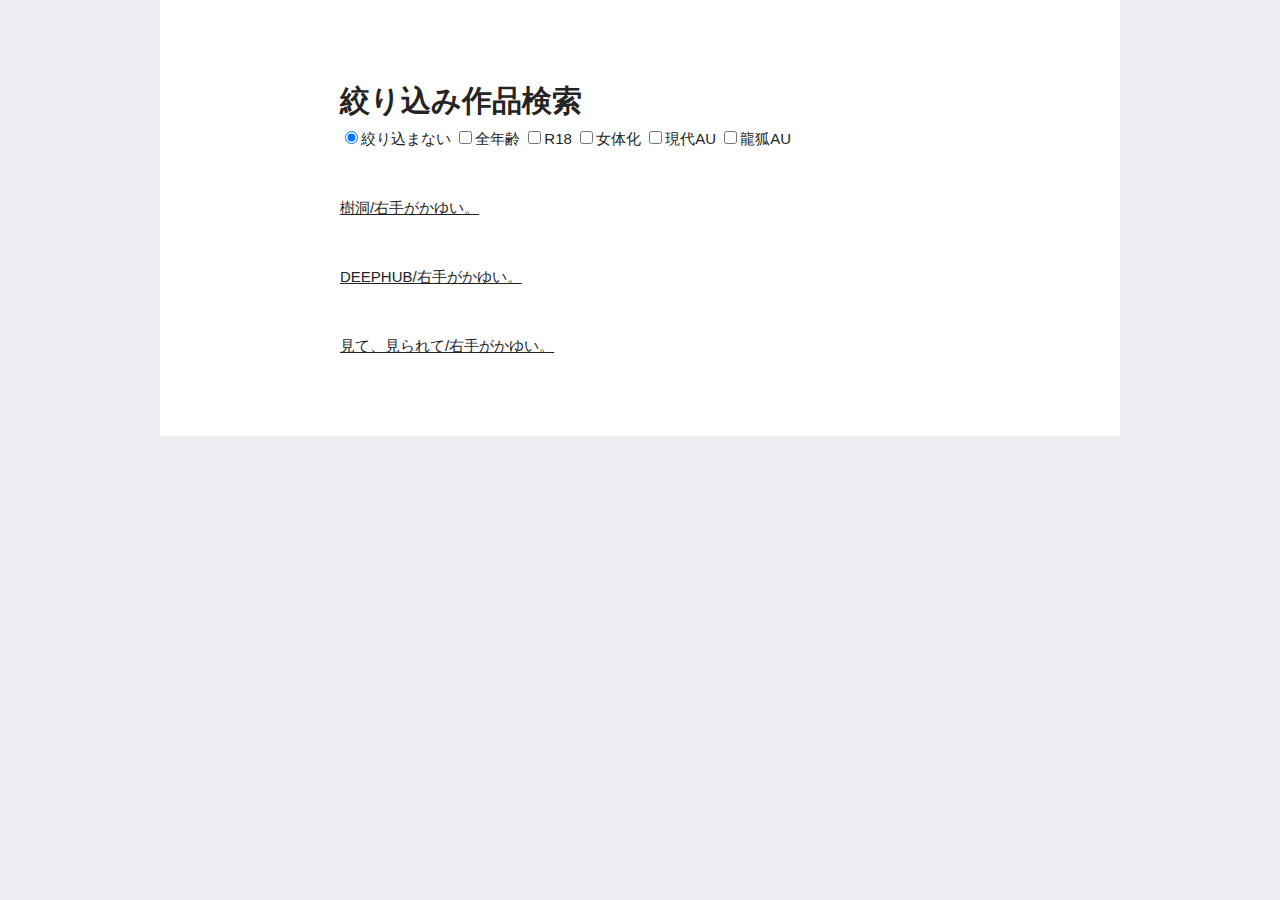
<file: index.html>
<!DOCTYPE html>
<html lang="ja">
<head>
  <meta charset="utf-8">
  <meta name="viewport" content="width=device-width">
  <title>modern</title>
  <script src="js/jquery.js"></script>
  <script src="js/common.js"></script>
  <script src="js/jquery_search.js"></script>
  <link rel="stylesheet" href="css/style.css">
  <link rel="stylesheet" href="css/fuwaimg.css">
</head>

<main>

<div class="container">
  <div class="row">
    <body>
      <section id="sec1"> <!-- １カラム始まり -->
      
<!-- JS設定ここから -->
<script>
  // 絞り込みに使うタグ（class）を記述してください。数の上限下限はありません。
  var $chkbxFilter_tags =['all-ages','adult','genderbend','modern','df']; 

  // 絞り込み対象の要素のHTMLタグを指定してください。（div、section、tr など）
  var $chkbxFilter_blocks = ['section']   
</script>
<!-- JS設定ここまで -->
      <h1>絞り込み作品検索</h1>
      <!-- 絞込み要素選択ここから -->
      <div id="select">
      <!-- 絞り込まない（全表示）ボタン -->
      <label class="selected"><input type="radio" id="all" checked="checked">絞り込まない</label>
      <!-- 絞込みに使うタグをidとして指定します -->
      <label><input type="checkbox" id="all-ages" class="sort">全年齢</label>
      <label><input type="checkbox" id="adult" class="sort">R18</label>
      <label><input type="checkbox" id="genderbend" class="sort">女体化</label>
      <label><input type="checkbox" id="modern" class="sort">現代AU</label>
      <label><input type="checkbox" id="df" class="sort">龍狐AU</label>
      </div>
      <!-- 絞込み要素選択ここまで -->

      <!-- 絞込まれる要素ここから -->
      <div id="result">
      <!-- 絞込みに使うタグをclassとして指定します -->
      <section class="adult df">
      <a href="https://www.pixiv.net/novel/show.php?id=16614980" target="_blank" rel=“noopener”>樹洞/右手がかゆい。</a>
      </section>

      <section class="adult modern">
      <a href="https://www.pixiv.net/novel/show.php?id=16914821" target="_blank" rel=“noopener”>DEEPHUB/右手がかゆい。</a>
      </section>

      <section class="adult modern genderbend">
      <a href="https://www.pixiv.net/novel/show.php?id=17991047" target="_blank" rel=“noopener”>見て、見られて/右手がかゆい。</a>
      </section>

      </div>
      <!-- 絞込まれる要素ここまで -->
      </section> <!-- １カラム終わり -->
    </body>
  </div>
</div>

</main>

<script src="js/scrollbooster.min.js" charset="utf-8"></script>
<script src="js/fuwaimg.js" charset="utf-8"></script>

</html>
</file>
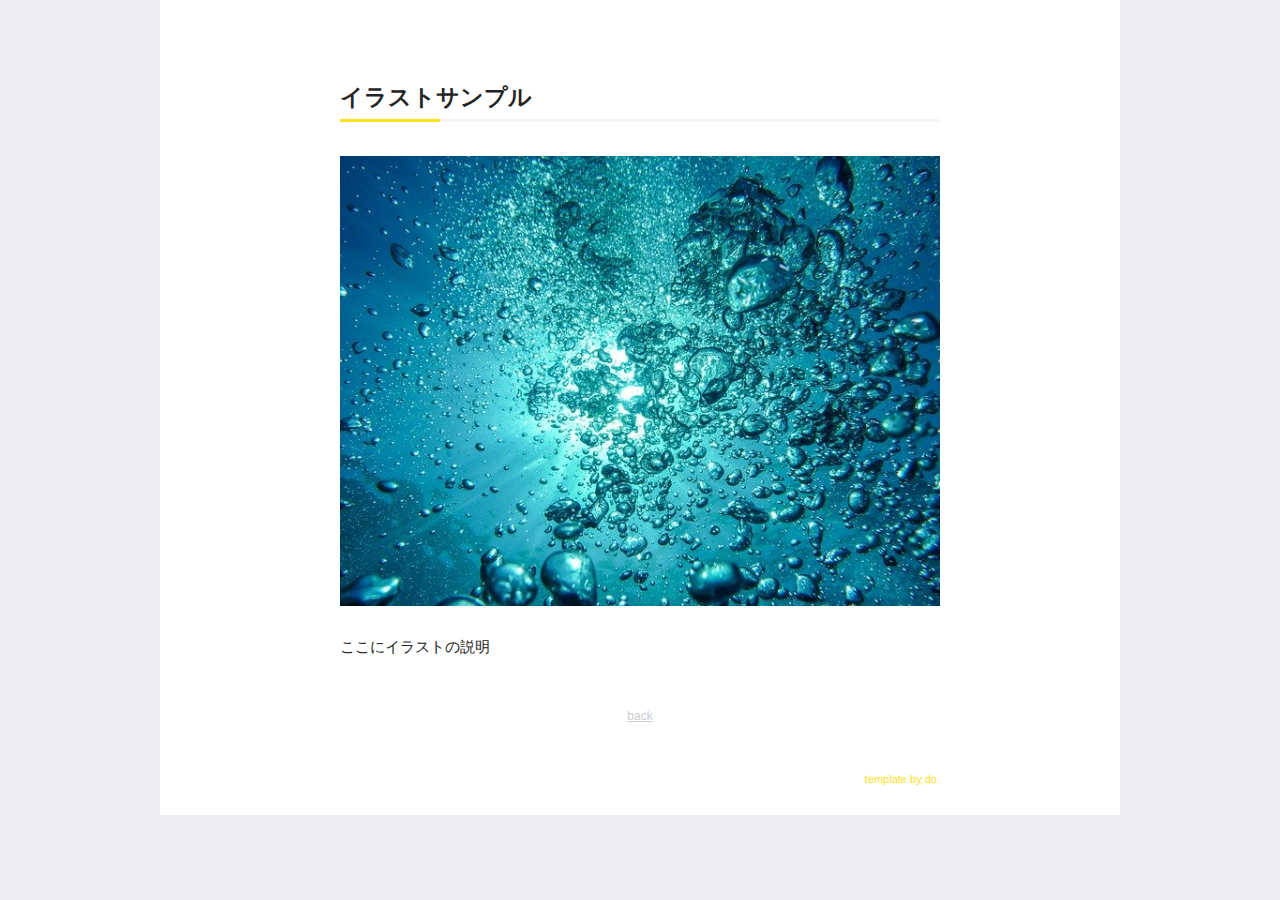
<file: illust.html>
<!DOCTYPE html>
<html lang="ja">
<head>
  <meta charset="utf-8">
  <meta name="viewport" content="width=device-width">
  <title>modern</title>
  <script src="js/jquery.js"></script>
  <script src="js/common.js"></script>
  <link rel="stylesheet" href="css/style.css">
  <link rel="stylesheet" href="css/fuwaimg.css">
</head>

<body>

<main>

<div class="container">
  <div class="row">

    <section> <!-- １カラム始まり -->
      <h2 class="center">イラストサンプル</h2>

      <p style="text-align:center;"><img src="img/01.jpg"></p>

      <p>ここにイラストの説明</p>

      <a href="index.html" class="top">back</a>
    </section> <!-- １カラム終わり -->

    <footer>
      <section>
        <a href="https://do.gt-gt.org/" target="blank">template by do.</a>
      </section>
    </footer>

  </div>
</div>

</main>

<script src="js/scrollbooster.min.js" charset="utf-8"></script>
<script src="js/fuwaimg.js" charset="utf-8"></script>
</body>

</html>
</file>
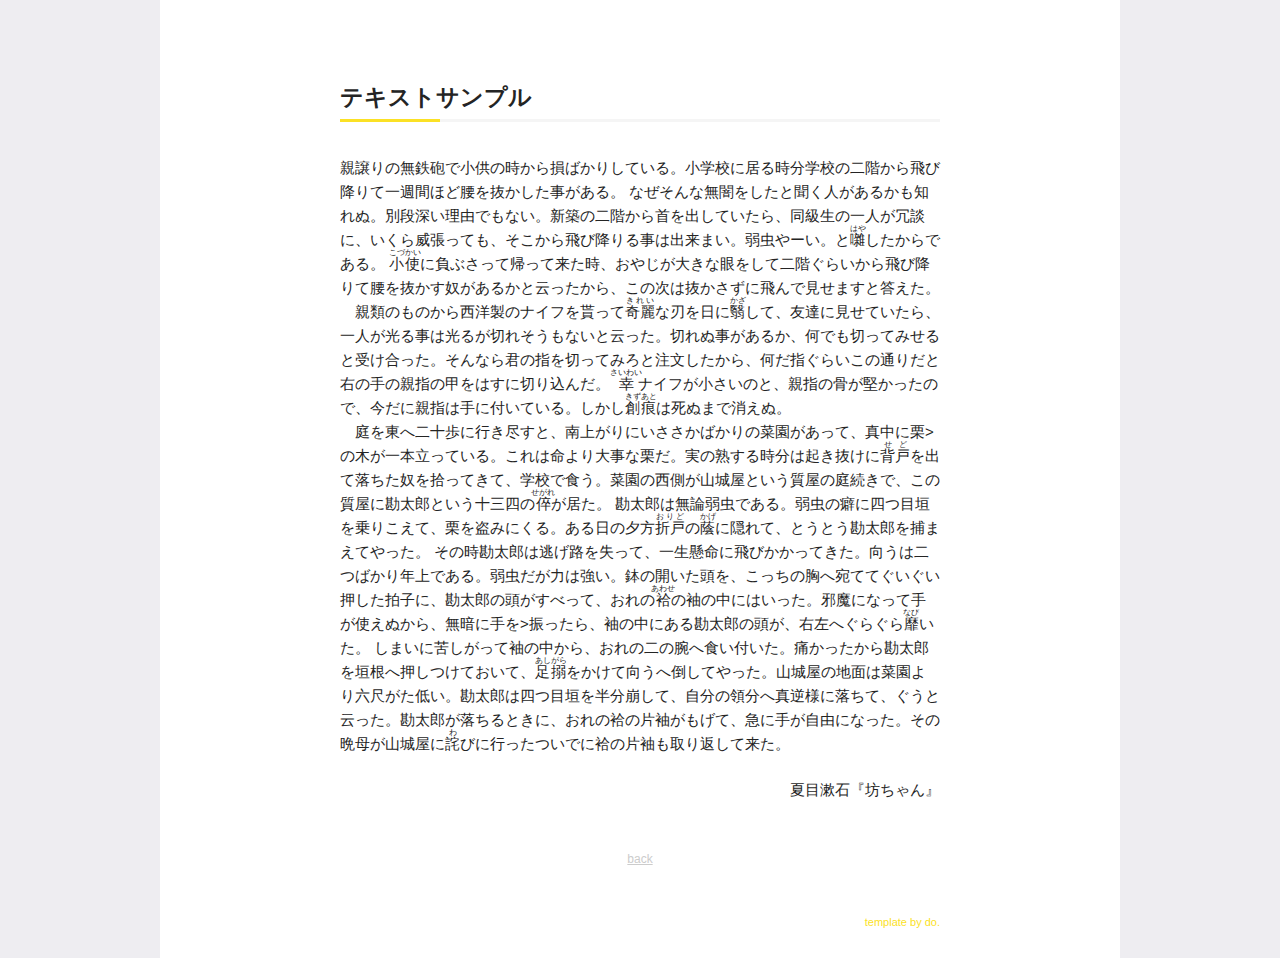
<file: text.html>
<!DOCTYPE html>
<html lang="ja">
<head>
  <meta charset="utf-8">
  <meta name="viewport" content="width=device-width">
  <title>modern</title>
  <script src="js/jquery.js"></script>
  <script src="js/common.js"></script>
  <link rel="stylesheet" href="css/style.css">
  <link rel="stylesheet" href="css/fuwaimg.css">
</head>

<body>

<main>

<div class="container">
  <div class="row">

    <section> <!-- １カラム始まり -->
      <h2 class="center">テキストサンプル</h2>

      <p>親譲りの無鉄砲で小供の時から損ばかりしている。小学校に居る時分学校の二階から飛び降りて一週間ほど腰を抜かした事がある。
      なぜそんな無闇をしたと聞く人があるかも知れぬ。別段深い理由でもない。新築の二階から首を出していたら、同級生の一人が冗談に、いくら威張っても、そこから飛び降りる事は出来まい。弱虫やーい。と<ruby><rb>囃</rb><rp>（</rp><rt>はや</rt><rp>）</rp></ruby>したからである。
      <ruby><rb>小使</rb><rp>（</rp><rt>こづかい</rt><rp>）</rp></ruby>に負ぶさって帰って来た時、おやじが大きな眼をして二階ぐらいから飛び降りて腰を抜かす奴があるかと云ったから、この次は抜かさずに飛んで見せますと答えた。<br>
      　親類のものから西洋製のナイフを貰って<ruby><rb>奇麗</rb><rp>（</rp><rt>きれい</rt><rp>）</rp></ruby>な刃を日に<ruby><rb>翳</rb><rp>（</rp><rt>かざ</rt><rp>）</rp></ruby>して、友達に見せていたら、一人が光る事は光るが切れそうもないと云った。切れぬ事があるか、何でも切ってみせると受け合った。そんなら君の指を切ってみろと注文したから、何だ指ぐらいこの通りだと右の手の親指の甲をはすに切り込んだ。
      <ruby><rb>幸</rb><rp>（</rp><rt>さいわい</rt><rp>）</rp></ruby>ナイフが小さいのと、親指の骨が堅かったので、今だに親指は手に付いている。しかし<ruby><rb>創痕</rb><rp>（</rp><rt>きずあと</rt><rp>）</rp></ruby>は死ぬまで消えぬ。<br>
      　庭を東へ二十歩に行き尽すと、南上がりにいささかばかりの菜園があって、真中に栗>の木が一本立っている。これは命より大事な栗だ。実の熟する時分は起き抜けに<ruby><rb>背戸</rb><rp>（</rp><rt>せど</rt><rp>）</rp></ruby>を出て落ちた奴を拾ってきて、学校で食う。菜園の西側が山城屋という質屋の庭続きで、この質屋に勘太郎という十三四の<ruby><rb>倅</rb><rp>（</rp><rt>せがれ</rt><rp>）</rp></ruby>が居た。
      勘太郎は無論弱虫である。弱虫の癖に四つ目垣を乗りこえて、栗を盗みにくる。ある日の夕方<ruby><rb>折戸</rb><rp>（</rp><rt>おりど</rt><rp>）</rp></ruby>の<ruby><rb>蔭</rb><rp>（</rp><rt>かげ</rt><rp>）</rp></ruby>に隠れて、とうとう勘太郎を捕まえてやった。
      その時勘太郎は逃げ路を失って、一生懸命に飛びかかってきた。向うは二つばかり年上である。弱虫だが力は強い。鉢の開いた頭を、こっちの胸へ宛ててぐいぐい押した拍子に、勘太郎の頭がすべって、おれの<ruby><rb>袷</rb><rp>（</rp><rt>あわせ</rt><rp>）</rp></ruby>の袖の中にはいった。邪魔になって手が使えぬから、無暗に手を>振ったら、袖の中にある勘太郎の頭が、右左へぐらぐら<ruby><rb>靡</rb><rp>（</rp><rt>なび</rt><rp>）</rp></ruby>いた。
      しまいに苦しがって袖の中から、おれの二の腕へ食い付いた。痛かったから勘太郎を垣根へ押しつけておいて、<ruby><rb>足搦</rb><rp>（</rp><rt>あしがら</rt><rp>）</rp></ruby>をかけて向うへ倒してやった。山城屋の地面は菜園より六尺がた低い。勘太郎は四つ目垣を半分崩して、自分の領分へ真逆様に落ちて、ぐうと云った。勘太郎が落ちるときに、おれの袷の片袖がもげて、急に手が自由になった。その晩母が山城屋に<ruby><rb>詫</rb><rp>（</rp><rt>わ</rt><rp>）</rp></ruby>びに行ったついでに袷の片袖も取り返して来た。</p>

      <p style="text-align: right">夏目漱石『坊ちゃん』</p>

      <a href="index.html" class="top">back</a>
    </section> <!-- １カラム終わり -->

    <footer>
      <section>
        <a href="https://do.gt-gt.org/" target="blank">template by do.</a>
      </section>
    </footer>

  </div>
</div>

</main>

<script src="js/scrollbooster.min.js" charset="utf-8"></script>
<script src="js/fuwaimg.js" charset="utf-8"></script>
</body>

</html>
</file>
<file: css/style.css>
@charset "UTF-8";
/* ==========================================
   Template: modern（https://do.gt-gt.org/）
   Copyright: 2020 do.
   利用規約を遵守の上お使いください。二次配布・販売を禁じます
   ========================================== */
/* ==========================================
  リセットCSS
  基本的には触らないでください
  ========================================== */
@import url("https://fonts.googleapis.com/css2?family=Cookie&family=Kosugi+Maru&display=swap");
input[type="submit"] {
  -webkit-appearance: none;
  border-radius: 0;
}

html {
  box-sizing: border-box;
  -ms-overflow-style: scrollbar;
}

*,
*::after,
*::before {
  box-sizing: border-box;
}

img {
  border: none;
  max-width: 100%;
  height: auto;
}

a {
  text-decoration: none;
}

ol,
ul {
  list-style: none;
  padding: 0;
}

h1,
h2,
h3,
h4,
h5,
img,
p {
  margin: 0;
  padding: 0;
}

hr {
  border: none;
  height: 1px;
  background: #f1eded;
  margin: 2em auto;
  width: 100%;
}

h1,
h2,
h3,
h4,
h5,
p {
  line-height: 1.6em;
}

.container {
  width: 100%;
  padding-right: 15px;
  padding-left: 15px;
  margin-right: auto;
  margin-left: auto;
}

.flex {
  display: -webkit-box;
  display: flex;
}

.wrap {
  flex-wrap: wrap;
  -webkit-box-orient: vertical;
  -webkit-box-direction: normal;
          flex-direction: column;
}

@media (min-width: 768px) {
  .wrap {
    -webkit-box-orient: horizontal;
    -webkit-box-direction: normal;
            flex-direction: row;
  }
}

@media (min-width: 768px) and (max-width: 1029px) {
  .container {
    max-width: 720px;
  }
}

@media (min-width: 1030px) {
  .container {
    max-width: 960px;
  }
}

body {
  background: #eeedf1;
  color: #242424;
  margin: 0;
  padding: 0;
  font-size: 15px;
  font-family: 'メイリオ', Meiryo,'ヒラギノ角ゴシック','Hiragino Sans',sans-serif;
}

.container {
  background: white;
  padding-top: 30px;
  padding-bottom: 30px;
}

h1 {
  font-family: "Cookie", "Kosugi Maru", cursive;
}

h2 {
  border-bottom: 3px solid #f5f5f5;
  position: relative;
  margin-bottom: 1.5em;
}

h2:after {
  content: '';
  display: block;
  width: 100px;
  height: 3px;
  background: #fbe125;
  position: relative;
  top: 3px;
}

h3 {
  border-left: 3px solid #fbe125;
  padding: 0px 15px;
  margin: 2em 0 1em;
}

a {
  color: #242424;
  text-decoration: underline;
  -webkit-transition: color .3s;
  transition: color .3s;
}

a:focus, a:visited, a:active {
  color: #242424;
}

a:hover {
  color: #ff7a00;
}

p {
  margin: 1.5em 0;
}

header {
  margin: 30px auto;
}

header p {
  text-align: center;
  font-size: 12px;
}

header h1 {
  text-align: center;
  font-size: 40px;
  -webkit-transform: rotate(-4deg);
          transform: rotate(-4deg);
  /* ※サイトタイトルの傾き */
  width: -webkit-fit-content;
  width: -moz-fit-content;
  width: fit-content;
  margin: 10px auto;
}

header h1:after {
  content: '';
  display: block;
  position: absolute;
  width: 100%;
  height: 30px;
  bottom: 10px;
  left: 0;
  right: 0;
  margin: auto;
  z-index: -1;
  background-size: auto auto;
  background-color: #ffffff;
  /* ※サイトタイトル背景のシマシマのベースカラー */
  background-image: repeating-linear-gradient(45deg, transparent, transparent 4px, #ffef33 4px, #ffef33 8px);
  /* ※サイトタイトル背景のシマシマカラー */
}

header ul#menu {
  display: block;
  margin: 0 auto;
}

header ul#menu li {
  padding: 0;
}

header ul#menu li:before {
  display: none;
}

header ul#menu li a {
  display: block;
  color: #242424;
  text-decoration: none;
  -webkit-transition: all .3s;
  transition: all .3s;
  border: none;
  background: #fbe125;
  border-radius: 4px;
  padding: 5px 10px;
}

header ul#menu li a:hover {
  background: #fff8c6;
}

section {
  margin: 50px auto;
  max-width: 600px;
}

section.flexbox {
  display: -webkit-box;
  display: flex;
  -webkit-box-orient: vertical;
  -webkit-box-direction: normal;
          flex-direction: column;
}

section.flexbox div.flexbox_inner {
  margin-bottom: 20px;
  -webkit-box-flex: 1;
          flex: 1;
}

ul li {
  padding-left: 25px;
  position: relative;
  margin-bottom: .5rem;
}

ul li:before {
  content: '';
  width: 12px;
  height: 3px;
  display: block;
  background: #fbe125;
  position: absolute;
  margin: auto;
  top: .6em;
  left: 0;
}

strong.marker {
  background-size: auto auto;
  background-color: #ffffff;
  /* ※マーカー付き強調のシマシマのベースカラー */
  background-image: repeating-linear-gradient(45deg, transparent, transparent 3px, #ffef33 2px, #ffef33 5px);
  /* ※マーカー付き強調のシマシマカラー */
}

a.bigcard {
  display: -webkit-box;
  display: flex;
  text-decoration: none;
  -webkit-box-orient: vertical;
  -webkit-box-direction: normal;
          flex-direction: column;
  margin-bottom: 20px;
  -webkit-transition: background .3s;
  transition: background .3s;
}

a.bigcard:hover {
  background: #f7f6f3;
  /* ※リンクカードをホバーしたときの背景色 */
  color: inherit;
}

a.bigcard h5 {
  font-size: 20px;
  margin: 10px 0 0;
}

a.bigcard .memo {
  font-size: 13px;
  margin-top: 0;
  color: #aba9a5;
}

a.bigcard figure {
  margin: 0;
  width: 100%;
  height: 150px;
  overflow: hidden;
}

a.bigcard figure img {
  width: 100%;
  height: 100%;
  -o-object-fit: cover;
     object-fit: cover;
}

a.btn, a.btn01, a.btn02 {
  display: block;
  background: #fbe125;
  text-decoration: none;
  text-align: center;
  padding: 8px;
  border-radius: 4px;
  box-shadow: 0 3px #e7ac07;
  margin: 2em 0;
  -webkit-transition: box-shadow .3s, -webkit-transform .3s;
  transition: box-shadow .3s, -webkit-transform .3s;
  transition: transform .3s, box-shadow .3s;
  transition: transform .3s, box-shadow .3s, -webkit-transform .3s;
}

a.btn01 {
  width: -webkit-fit-content;
  width: -moz-fit-content;
  width: fit-content;
  padding: 8px 20px;
}

a.btn02 {
  font-size: 20px;
  font-weight: bold;
}

a.btn:hover, a.btn01:hover, a.btn02:hover {
  -webkit-transform: translateY(3px);
          transform: translateY(3px);
  color: inherit;
  box-shadow: 0 0 #e7ac07;
}

.box01 {
  background: #ffef33;
  padding: 10px;
  border-radius: 4px;
  margin: 1em 0;
}

.box01 *:first-child {
  margin-top: 0;
}

.box01 *:last-child {
  margin-bottom: 0;
}

.box02 {
  border: 1px solid #fbe125;
  padding: 10px;
  border-radius: 4px;
  margin: 1em 0;
}

.box02 *:first-child {
  margin-top: 0;
}

.box02 *:last-child {
  margin-bottom: 0;
}

dl.flex {
  display: -webkit-box;
  display: flex;
  flex-wrap: wrap;
  width: 95%;
  margin: 30px auto;
  font-size: 13px;
  border: 1px solid #e5e4e4;
  border-radius: 4px;
  padding: 15px 20px;
}

dl.flex dt {
  width: 100px;
  font-weight: bold;
}

dl.flex dd {
  width: calc(100% - 120px);
  margin-left: 0;
}

dl.flex dt, dl.flex dd {
  padding: 5px 0;
}

dl.flex dt:not(:first-of-type), dl.flex dd:not(:first-of-type) {
  border-top: 1px dashed #e5e4e4;
}

ul.illust {
  display: -webkit-box;
  display: flex;
  flex-wrap: wrap;
  margin: 20px auto;
}

ul.illust li {
  position: relative;
  height: 70px;
  width: 70px;
  margin-bottom: 3px;
  padding: 0;
}

ul.illust li:before {
  display: none;
}

ul.illust li:not(:last-of-type) {
  margin-right: 3px;
}

ul.illust li a {
  display: block;
  -webkit-transition: .3s;
  transition: .3s;
}

ul.illust li a:hover {
  opacity: .7;
}

ul.illust li a img {
  border-radius: 3px;
  height: 70px;
  width: 70px;
  -o-object-fit: cover;
     object-fit: cover;
}

table, table td, table th {
  border: 1px solid #dfdfdf;
  border-collapse: collapse;
}

table th {
  word-break: keep-all;
  text-align: left;
  vertical-align: baseline;
}

table td, table th {
  padding: 7px 10px;
}

.top {
  text-align: center;
  display: block;
  font-size: 12px;
  color: #cccccc;
  margin-top: 50px;
}

form.mailform {
  text-align: center;
  max-width: 800px;
  margin: 30px auto;
}

form.mailform textarea {
  margin: 0 0 15px;
  font-size: 14px;
  line-height: 1.6em;
  border: none;
  padding: 10px;
  width: 100%;
  height: 300px;
  border-radius: 5px;
  vertical-align: bottom;
  border: 1px solid #e5e4e4;
  background: #fcfcfc;
  -webkit-transition: 0.3s;
  transition: 0.3s;
}

form.mailform textarea:focus {
  outline: none;
  background: #ffffff;
}

form.mailform input {
  margin: 0 0 15px;
  font-size: 16px;
  border: none;
  padding: 10px;
  width: 100%;
  border-radius: 5px;
  border: 1px solid #e5e4e4;
  background: #fcfcfc;
  -webkit-transition: background 0.3s;
  transition: background 0.3s;
}

form.mailform input:focus {
  outline: none;
  background: #ffffff;
}

form.mailform input[type="submit"] {
  width: 100%;
  max-width: 400px;
  margin: 0 auto 20px;
  padding: 10px 20px;
  background: #fbe125;
  border: none;
}

form.mailform input[type="submit"]:focus, form.mailform input[type="submit"]:hover {
  background: #fdef89;
  cursor: pointer;
}

footer section {
  margin: 50px auto 0;
}

footer a {
  font-size: 11px;
  text-align: right;
  display: block;
  text-decoration: none;
  color: #fbe125;
}

@media only screen and (min-width: 768px) {
  header {
    margin: 50px auto;
  }
  header ul#menu {
    display: -webkit-box;
    display: flex;
    margin: 0 auto;
    -webkit-box-pack: center;
            justify-content: center;
  }
  header ul#menu li {
    padding: 0;
  }
  header ul#menu li:before {
    display: none;
  }
  header ul#menu li a {
    display: block;
    color: #242424;
    -webkit-transition: color .3s;
    transition: color .3s;
    padding: 0px 15px;
    background: transparent;
    border-left: 1px solid #fbe125;
    border-radius: 0;
  }
  header ul#menu li a:hover {
    background: transparent;
    color: #fbe125;
  }
  header ul#menu li:last-of-type a {
    border-right: 1px solid #fbe125;
  }
  section.flexbox {
    -webkit-box-orient: horizontal;
    -webkit-box-direction: normal;
            flex-direction: row;
  }
  section.flexbox div.flexbox_inner:first-of-type {
    padding-right: 15px;
  }
  section.flexbox div.flexbox_inner:nth-of-type(2) {
    padding-left: 15px;
  }
  a.bigcard {
    -webkit-box-orient: horizontal;
    -webkit-box-direction: normal;
            flex-direction: row;
    align-self: stretch;
    -webkit-transition: all .3s;
    transition: all .3s;
  }
  a.bigcard h5 {
    font-size: 20px;
    margin: 0;
  }
  a.bigcard p {
    margin: 0.8em 0;
  }
  a.bigcard .memo {
    font-size: 13px;
    margin-top: 0;
    color: #aba9a5;
  }
  a.bigcard figure {
    display: block;
    width: auto;
    -webkit-box-flex: 1;
            flex: 1;
    height: auto;
    min-height: 150px;
    margin-right: 10px;
  }
  a.bigcard figure img {
    width: 100%;
    height: 100%;
    -o-object-fit: cover;
       object-fit: cover;
  }
  a.bigcard .text {
    -webkit-box-flex: 2;
            flex: 2;
    padding: 5px;
  }
  ul.illust li {
    height: 97px;
    width: 97px;
  }
  ul.illust li a img {
    width: 97px;
    height: 97px;
  }
}

/* ---------- 絞り込み検索 必須CSS ここから ------------ */

#result [class*="hidden-"] {display: none;}

/* ---------- 必須CSS ここまで ------------ */
</file>
<file: css/fuwaimg.css>
@charset "UTF-8";

/* -----------------------------------------------------
プログラム名：fuwaimg
バージョン：1.4.2
製作者：ガタガタ（https://do.gt-gt.org/）
公開日：2020.11.20
修正日：2022.05.16

このプログラムは使用・改変・再配布・販売すべて自由です。
報告やリンクなども必要ありません。
ただし、利用にあたりこの注意書きは削除しないでください。
また、あたかもプログラムを自作したかのように誤解させる言動はお控えください。
----------------------------------------------------- */

#fuwaimg {
  position: fixed;
  width: 100vw;
  min-height: 100vh; /* Fallback */
  min-height: calc(var(--vh, 1vh) * 100);
  top: 0;
  bottom: 0;
  right: 0;
  left: 0;
  z-index: 999999;
  transition: .3s;
}
#fuwaimg.hidden {
  visibility: hidden;
  opacity: 0;
  z-index: -1;
}
#fuwaimg_mask {
  position: absolute;
  top: 0;
  bottom: 0;
  right: 0;
  left: 0;
  z-index: -1;
  background: rgba(0, 0, 0, 0.4);
  cursor: pointer;
}
#fuwaimg_inner {
  position: absolute;
  margin: auto;
  opacity: 0;
  left: 50%;
  top: 50%;
  transform: translate(-50%, -50%);
  z-index: 10;
  width: fit-content;
  height: fit-content;
  max-height: 90%;
  width: 90vw;
  background: white;
  box-shadow: 0 0 20px #00000054;
}
div#fuwaimg_img {
    width: 90vw;
    max-height: calc(80vh - 100px);
    max-height: calc((var(--vh, 1vh) * 80) - 100px);
    background: black;
    overflow: visible;
}
#fuwaimg_img img {
  display: block;
  max-height: calc(80vh - 100px);
  max-height: calc((var(--vh, 1vh) * 80) - 100px);
  width: 100%;
  object-fit: contain;
  margin: 0;
  padding: 0;
}
div#fuwaimg_img.zoom_in {
  width: 90vw;
  max-width: 100%;
  overflow: scroll;
  cursor: grab;
}
div#fuwaimg_img.zoom_in:active {
  cursor: grabbing;
}
div#fuwaimg_img:not(.zoom_in) div#fuwaimg_imginner {
  transform: none!important;
}
div#fuwaimg_img.zoom_in::-webkit-scrollbar{
  display: none;
}
div#fuwaimg_img.zoom_in img {
  max-width: none;
  width: auto;
  max-height: none;
}
div#fuwaimg_caption {
    display: flex;
    align-items: center;
    flex-direction: row;
}
p#fuwaimg_caption_text {
    flex: 1;
    margin: 10px;
    font-size: 12px;
    line-height: 1.6em;
    width: calc(100% - 50px);
    overflow-x: auto;
    overflow-wrap: normal;
}
button#fuwaimg_close {
    display: block;
    width: 40px;
    height: 50px;
    line-height: 1;
    margin: auto 5px 0 0;
    padding: 0;
    border: none;
    background: none;
    position: relative;
    cursor: pointer;
    transition: .3s;
}
button#fuwaimg_close:hover {
  opacity: .4;
}
button#fuwaimg_close:before,
button#fuwaimg_close:after {
    content: "";
    display: block;
    width: 18px;
    height: 2px;
    background: #000;
    transform: rotate(45deg);
    transform-origin: 0% 50%;
    position: absolute;
    top: -15px;
    right: -8px;
    left: 0;
    bottom: 0;
    margin: auto;
    transition: .3s;
    opacity: 1;
  }
button#fuwaimg_close:after{
    transform: rotate(-45deg);
    transform-origin:100% 50%;
    right: 3px;
    pointer-events: ;
}
button#fuwaimg_zoom {
  background: transparent;
  border: none;
  width: 40px;
  height: 50px;
  cursor: pointer;
  transition: .3s;
}
button#fuwaimg_zoom:hover {
  opacity: .4;
}
img#fuwaimg_zoomimg {
  width: 30px;
  height: 30px;
}
a#fuwaimg_prev {
    visibility: hidden;
    width: 55px;
    height: 55px;
    position: absolute;
    top: 0;
    bottom: 0;
    margin: auto;
    left: -10px;
    right: auto;
    filter: drop-shadow(0px 0px 6px #00000054);
    cursor: pointer;
}
a#fuwaimg_prev:before {
    content: '';
    width: 10px;
    height: 10px;
    display: block;
    border-left: 3px solid white;
    border-bottom: 3px solid white;
    transform: rotate(45deg);
    position: absolute;
    margin: auto;
    top: 0;
    bottom: 0;
    right: 0;
    left: 0;
    transition: .3s;
}
a#fuwaimg_prev:hover:before {
    left: -7px;
}
a#fuwaimg_next {
    visibility: hidden;
    width: 55px;
    height: 55px;
    position: absolute;
    top: 0;
    bottom: 0;
    margin: auto;
    right: -10px;
    left: auto;
    filter: drop-shadow(0px 0px 6px #00000054);
    cursor: pointer;
}
a#fuwaimg_next:before {
    content: '';
    width: 10px;
    height: 10px;
    display: block;
    border-right: 3px solid white;
    border-bottom: 3px solid white;
    transform: rotate(-45deg);
    position: absolute;
    margin: auto;
    top: 0;
    bottom: 0;
    right: 0;
    left: 0;
    transition: .3s;
}
a#fuwaimg_next:hover:before {
    right: -7px;
}
@media only screen and (min-width: 750px) {
  a#fuwaimg_prev {
    left: -55px;
  }
  a#fuwaimg_prev:before {
    width: 15px;
    height: 15px;
  }
  a#fuwaimg_next {
    right: -55px;
  }
  a#fuwaimg_next:before {
    width: 15px;
    height: 15px;
  }
  
p#fuwaimg_caption_text {
  font-size: 14px;
}

  #fuwaimg_inner {
    max-width: calc(90vw - 50px);
  }
  div#fuwaimg_img {
    max-width: calc(93vw - 50px);
    max-height: calc(95vh - 120px);
    max-height: calc((var(--vh, 1vh) * 95) - 120px);
  }
  #fuwaimg_img img {
    display: block;
    max-height: calc(95vh - 120px);
    max-height: calc((var(--vh, 1vh) * 95) - 120px);
    max-width: calc(93vw - 50px);
    width: auto;
    object-fit: contain;
    margin: 0;
    padding: 0;
  }
}

span#fuwaimg_loading {
    z-index: -1;
    color: white;
    position: absolute;
    margin: auto;
    width: fit-content;
    height: fit-content;
    left: 50%;
    top: 50%;
    transform: translate(-50%, -50%);
    font-family: 'メイリオ', Meiryo,'Hiragino Kaku Gothic ProN','ヒラギノ角ゴ ProN W3',sans-serif;
}
#fuwaimg_loadbar {
  overflow: hidden;
    position: absolute;
    width: 100px;
    height: 7px;
    background: #ffffff52;
    margin: auto;
    bottom: 0;
    right: 0;
    left: 0;
    top: 40px;
}
#fuwaimg_loadbar:before {
  content: '';
  display: block;
  position: absolute;
  width: 20px;
  height: 7px;
  background: #ffffff;
  margin: auto;
  right: 100%;
  left: -20%;
  animation: fuwaimg_loading 1.3s;
  animation-iteration-count: infinite;
  animation-timing-function: linear;
}

.fuwaimg_fadein {
  animation : fuwaimg_fadein 0.3s;
  animation-fill-mode: both;
}

.fuwaimg_fadeout {
  animation : fuwaimg_fadeout 0.3s;
  animation-fill-mode: both;
}

@keyframes fuwaimg_loading {
  0% {
    right: 100%;
    left: -20%;
  }
  100% {
    right: 0%;
    left: 100%;
  }
}

@keyframes fuwaimg_fadein {
  0% {
    opacity: 0;
  }
  100% {
    opacity: 1;
  }
}

@keyframes fuwaimg_fadeout {
  0% {
    opacity: 1;
  }
  100% {
    opacity: 0;
  }
}
</file>
